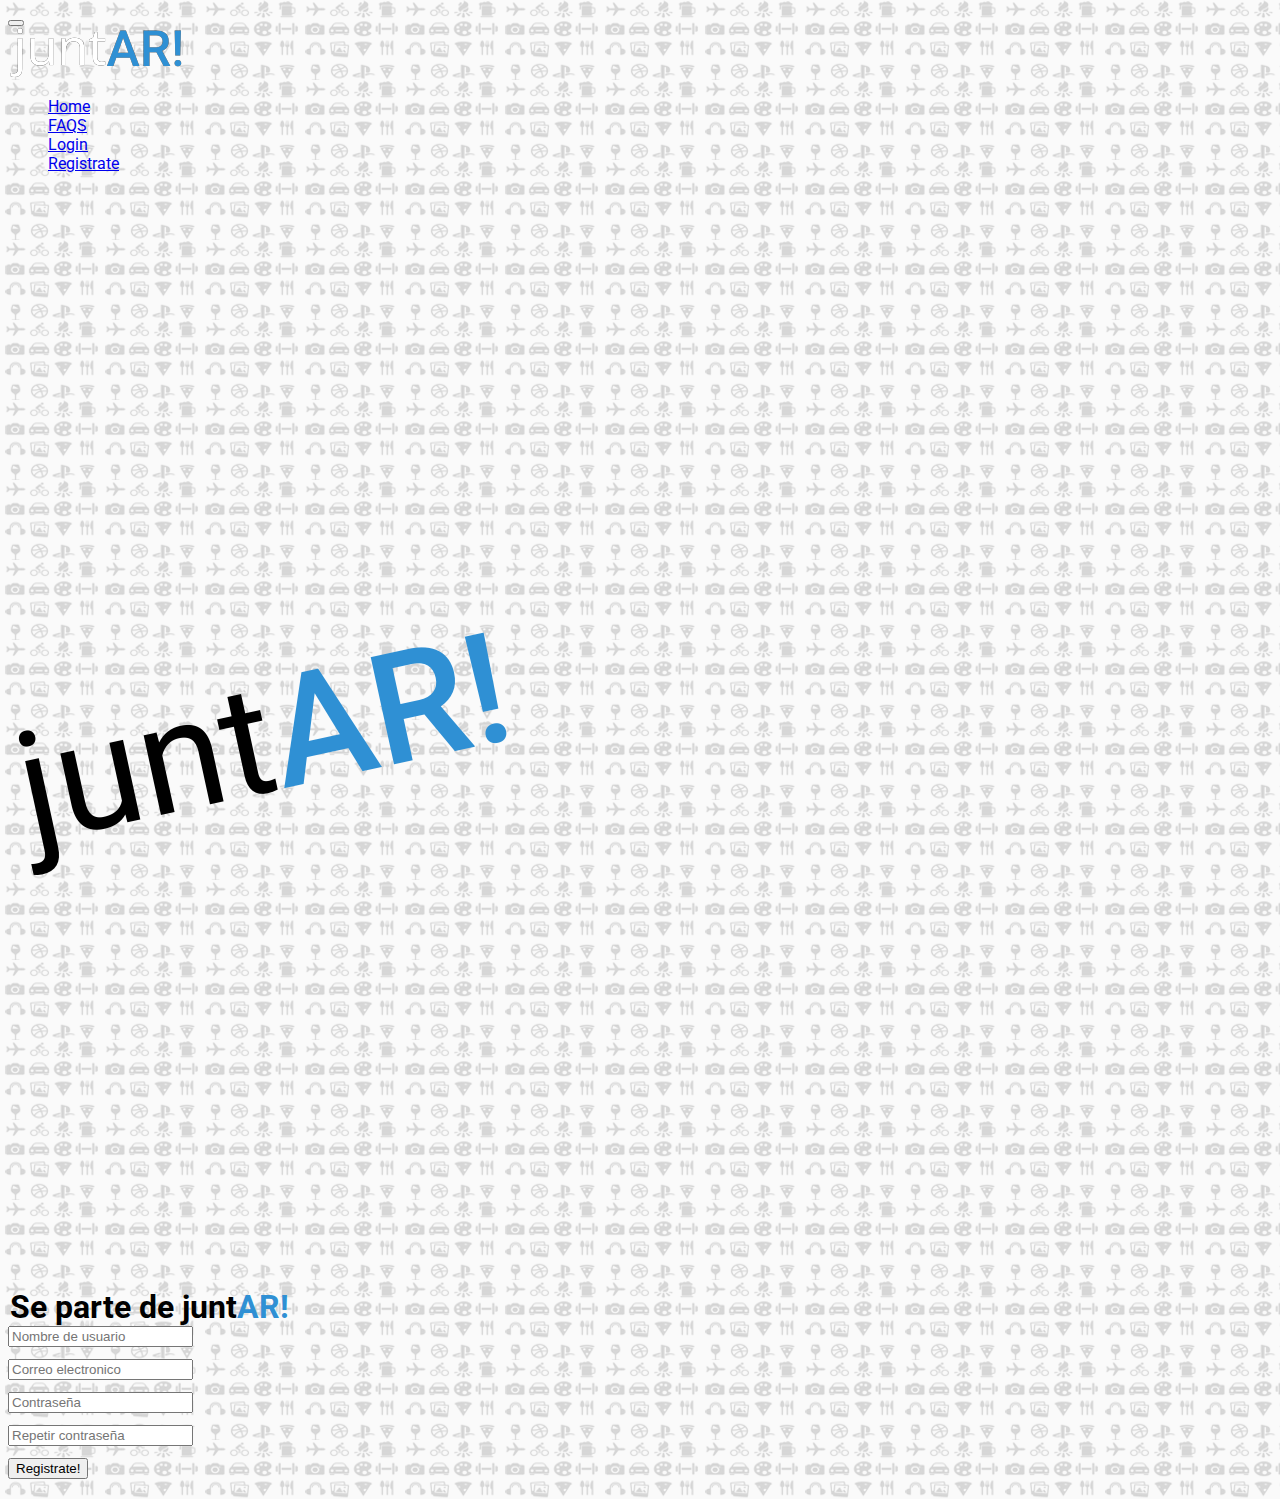
<file: registrarse.html>
<!DOCTYPE html>

<html lang="en">
<head>

    <meta charset="UTF-8">
    <meta name="viewport" content="width=device-width, initial-scale=1.0">
    <meta http-equiv="X-UA-Compatible" content="ie=edge">

    <!-- Bootstrap -->
    <link rel="stylesheet" href="https://stackpath.bootstrapcdn.com/bootstrap/4.1.3/css/bootstrap.min.css" integrity="sha384-MCw98/SFnGE8fJT3GXwEOngsV7Zt27NXFoaoApmYm81iuXoPkFOJwJ8ERdknLPMO" crossorigin="anonymous">

    <link rel="stylesheet" href="CSS/propStyles.css">
    <!-- Google FONT - ROBOTO - -->
    <link href="https://fonts.googleapis.com/css?family=Roboto" rel="stylesheet"> 

    <title>juntAR!</title>
</head>

<body>

    <div class="mainHeader">

        <nav class="navbar fixed-top navbar-expand-md navbar-dark bg-dark">
            <div class="container">
                <button class="navbar-toggler" data-toggle="collapse" data-target="#collapse_target">
                    <span class="navbar-toggler-icon"></span>
                </button>

                <div class="collapse navbar-collapse" id="collapse_target">

                    <a class="navbar-brand"href="index.html"><img src="/Images/logo.png"></a>

                    <ul class="navbar-nav ml-auto">
                        <li class="nav-item">
                            <a class="nav-link" href="index.html">Home</a>
                        </li>
                        <li class="nav-item">
                            <a class="nav-link" href="preguntasFrecuentes.html">FAQS</a>
                        </li> 
                        <li class="nav-item">
                            <a class="nav-link" href="login.html">Login</a>
                        </li> 
                        <li class="nav-item">
                            <a class="nav-link" href="registrarse.html">Registrate</a>
                        </li> 
                    </ul>
                </div>
            </div>

        </nav>

    </div>


    <div class="container">

            <div class="row propMainBody text-center">
    
                    <div class="col-12 col-sm-12 col-md-6 col-lg-6">
                        <img class="img-fluid" src="/Images/imgBody.png" alt="">
                    </div>
        
                    <div class="col-12 col-sm-12 col-md-6 col-lg-6">
                        
                        <div class="propPanelRegistrarse">

                            <legend>Se parte de junt<span class="propJuntar">AR!</span></legend>

                            <form action="" method="">

                                <input type="text" placeholder="Nombre de usuario"required> <br>
                                <input type="email" placeholder="Correo electronico" required> <br>
                                <input type="password" placeholder="Contraseña" required> <br>
                                <input type="password" placeholder="Repetir contraseña"> <br>
                                <input class="btn btn-secundary btn-lg" type="submit" value="Registrate!"> <br>

                            </form>

                        </div>
                    </div>
        
                </div>
    
        </div>


    <!-- JavaScript -->
    <script src="https://code.jquery.com/jquery-3.3.1.slim.min.js" integrity="sha384-q8i/X+965DzO0rT7abK41JStQIAqVgRVzpbzo5smXKp4YfRvH+8abtTE1Pi6jizo" crossorigin="anonymous"></script>

    <script src="https://cdnjs.cloudflare.com/ajax/libs/popper.js/1.14.3/umd/popper.min.js" integrity="sha384-ZMP7rVo3mIykV+2+9J3UJ46jBk0WLaUAdn689aCwoqbBJiSnjAK/l8WvCWPIPm49" crossorigin="anonymous"></script>

    <script src="https://stackpath.bootstrapcdn.com/bootstrap/4.1.3/js/bootstrap.min.js" integrity="sha384-ChfqqxuZUCnJSK3+MXmPNIyE6ZbWh2IMqE241rYiqJxyMiZ6OW/JmZQ5stwEULTy" crossorigin="anonymous"></script>

</body>

</html>
</file>
<file: CSS/propStyles.css>
body{

    font-family: 'Roboto', sans-serif;
    background-repeat: repeat;
    /*background-size: 4%;*/
    background-color:#FAFAFA;
    background-image: url(../Images/fondo4.png);

}

.propMainBody img{
    margin-top: 30%;
}

.propPanelDescripcion{
    margin-top:40%;
}

.propJuntar{
    font-family: 'roboto';
    color: #2F90D4;
}

.propPanelDescripcion .propTituloDescripcion{
    font-size: 200%;
    font-weight: bolder;
    font-style: initial;
}

.propPanelDescripcion li{
    font-size: 110%;
    font-weight: bolder;
}

.propPanelFAQS{
    margin-top: 10%;
}

.propPanelFAQS h2{
    margin-bottom:50px;
}

.propPanelFAQS hr{
    border-width: 1px;
    border-color: black;
}

.propPanelFAQS .propPregunta{
    font-size: 120%;
    font-weight: bold;
}

.propPanelFAQS .propRespuesta{
    font-style: italic;
}

.tachar{
    text-decoration:line-through;
}

.propFormIniciarSesion{
    margin-top: 30%;
}

.propFormIniciarSesion h2{
    margin-bottom: 20px;
}

.propPanelRegistrarse{
    margin-top: 25%;
}
.propPanelRegistrarse legend{
    font-size: 200%;
    font-weight: bold;
}

.propPanelRegistrarse input{
    margin-bottom: 12px;
}

li {
    list-style: none;
}

.propCardBody{
    background-color: rgba(8,106,135,0.85);
    width: 100%;
}

.propLabel{
    padding: 5px;
}

.sarasa{
    margin-top: 10%;
}

/**Pie de pagina**/
.footer {
    z-index: 10;
    background: #343A40;
    color: #fff;

}

footer {
    position: absolute;
    width:100%;
    background-color: #343A40;
    color: #fff;
    bottom: 0;
   
}
</file>
